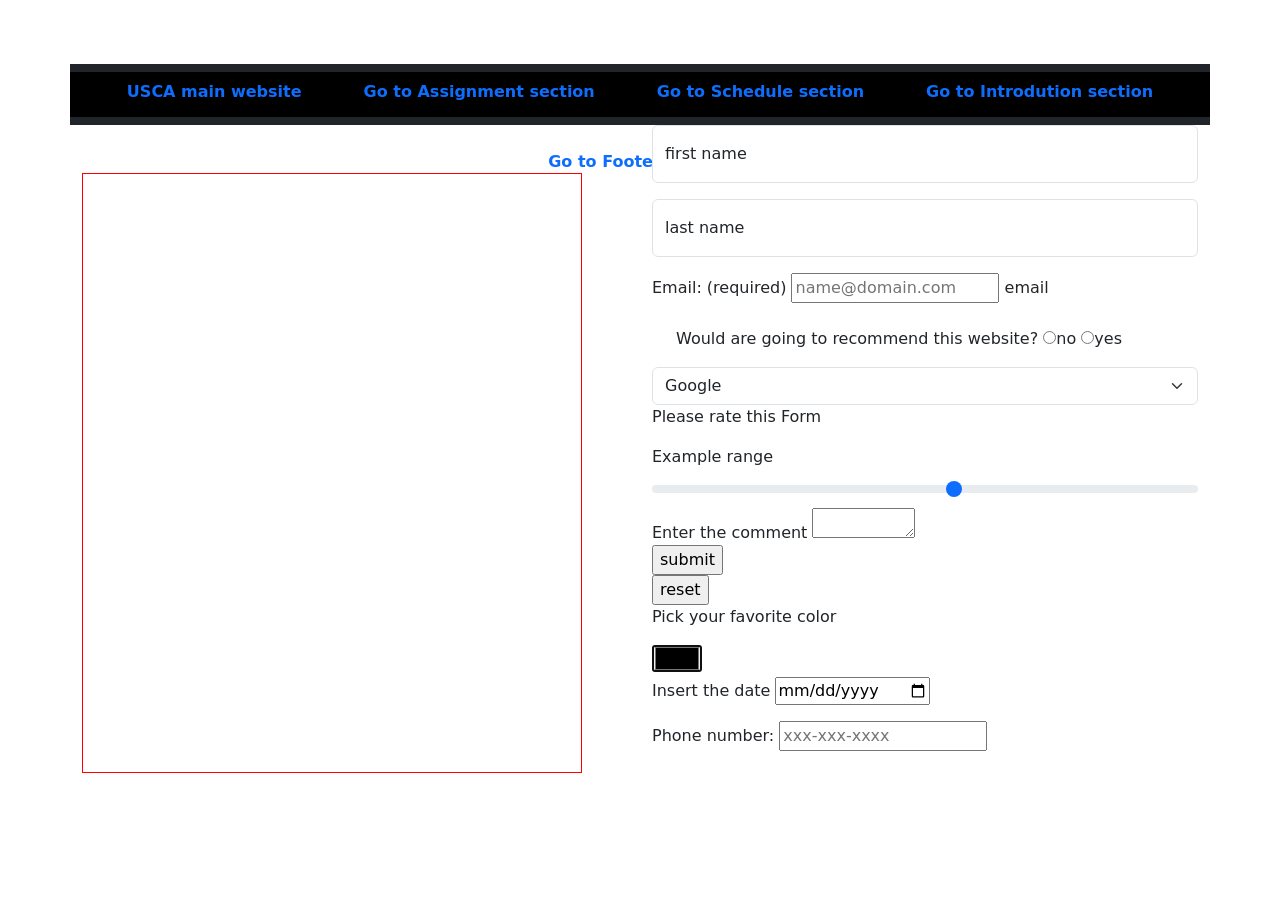
<file: ContactMe.html>
<!DOCTYPE html>
<html>

<head>
	<title>
		CSCI225 Homepage - Corey Sapp
	</title>
	<meta charset="UTF-8">
	<meta name="viewport" content="width=device-width, initial-scale=1.0">
	<link rel="stylesheet" href="css/Contact.css">
	<link href="https://cdn.jsdelivr.net/npm/bootstrap@5.3.8/dist/css/bootstrap.min.css" rel="stylesheet"
		integrity="sha384-sRIl4kxILFvY47J16cr9ZwB07vP4J8+LH7qKQnuqkuIAvNWLzeN8tE5YBujZqJLB" crossorigin="anonymous">
</head>

<body>
	<div class="p-3 mb-2 bg-blue text-white">.bg-bl</div>
	<div class="container">
		<header class="row">
			<nav class="col navbar bg-dark text-white">
				<h2 class="collapse">Navigation Links</h2>
				<ul class="nav">
					<li class="nav-item"><a class="nav-link" href="https://www.usca.edu/"> USCA main website</a>
					</li>
					<li class="nav-item"><a class="nav-link" href=“#Assigmnment”> Go to Assignment section </a></li>
					<li class="nav-item"><a class="nav-link" href=“#Schedule”> Go to Schedule section </a></li>
					<li class="nav-item"><a class="nav-link" href=“#Introduction”> Go to Introdution section </a>
					</li>
					<li class="nav-item"><a class="nav-link" href=“#Footer”> Go to Footer section </a></li>
				</ul>
			</nav>
		</header>

		<main class="row">

			<section class="col mt-5" id="describe-video-section">
				<h2 class="collapse">Video</h2>
				<video class="video" src="video/hello.mp4" width="500" height="600"></video>
				<br>
			</section>
			<form class="col" name="FeedBack">

				<div class="form-floating mb-3">
					<input type="text" name="fname" class="form-control" placeholder="anonymous" required>
					<label for="fname"> first name</label>
				</div>
				<div class="form-floating mb-3">
					<input type="text" name="fname" class="form-control" placeholder="anonymous" required>
					<label for="fname"> last name</label>
				</div>
				<div class="form-floating mb-3">
					<p> Email: (required)
						<input type="email" name="email" class="form-label" placeholder="name@domain.com" required>
						<label for="email"> email</label>
					</p>
				</div>
				<div class="form-check">
					<p> Would are going to recommend this website?
						<label> <input type="radio" name="anwser" for="flexRadioDefault1" value="no">no </label>
						<label> <input type="radio" name="anwser" value="yes">yes </label>
					</p>
				</div>
				<select class="form-select">

					<p>What is your favorite website?</p>

					<option value="Google"> Google</option>
					<option value="Twitter">Twitter </option>
					<option value="Youtube"> Youtube </option>
					<option value="Instragram">Instragram</option>
					<option value="SnapChat">SnapChat </option>



				</select>
				<p>Please rate this Form</p>
				<label for="customRange1" class="form-label">Example range</label>
				<input type="range" class="form-range" min="1" max="10" id="customRange1">
				<div class="form-floating">
					Enter the comment
					<textarea name="comment" cols="10" rows="1">
								Enter your comment
							</textarea>
				</div>
				<div class="form-sumbit">
				<input type="submit" value="submit">
				</div>
				<div class="form-reset">
					<input type="reset" value="reset">
					<div class="form-color">
				<p>Pick your favorite color</p>
				<div class="form-color">
				<input type="color" autofocus>
				</div>
				<div class="form-date">
				<p> Insert the date <input type="date" name="checkin"></p>
				</div>
				<p>Phone number:
					<input type="tel" name="phone" placeholder="xxx-xxx-xxxx" pattern="\d{3}-\d{3}-\d{5}" required>
				</p>


			</form>


	</div>


	<script src="https://cdn.jsdelivr.net/npm/bootstrap@5.3.8/dist/js/bootstrap.bundle.min.js" integrity="sha384-FKyoEForCGlyvwx9Hj09J
cYn3nv7wiPVlz7YYwJrWVcXK/BmnVDxM+D2scQbITxI" crossorigin="anonymous"></script>
</body>


</html>
</file>
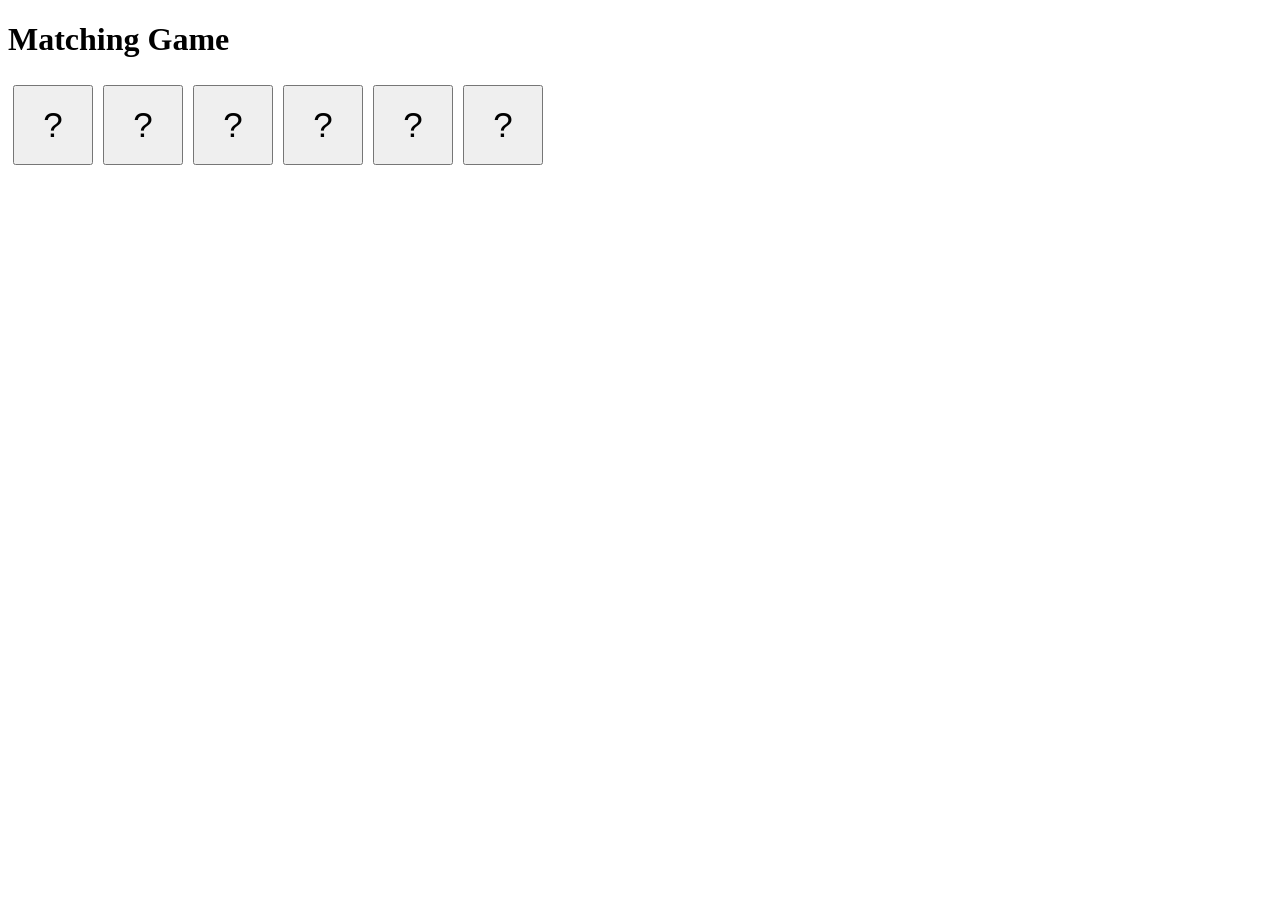
<file: draft.html>
<!DOCTYPE html>
<html>
<head>
  <title>Matching Game</title>
  <style>
    .card {
      width: 80px;
      height: 80px;
      font-size: 35px;
      margin: 5px;
      cursor: pointer;
    }
  </style>
</head>
<body>

<h1>Matching Game</h1>
<div id="game"></div>

<script>
const cards = ["3", "2", "1",
               "3", "2", "1"];

let firstCard = null;
let secondCard = null;
let matches = 0;

cards.sort(() => Math.random() - 0.5);

const game = document.getElementById("game");

cards.forEach((play) => {
  const card = document.createElement("button");

  card.className = "card";
  card.textContent = "?";

  card.onclick = function() {
    if (card.textContent !== "?") return;
    if (secondCard !== null) return;

    card.textContent = play;

    if (firstCard === null) {
      firstCard = card;
    } else {
      secondCard = card;

      if (firstCard.textContent ===
          secondCard.textContent) {
        matches++;
        firstCard = null;
        secondCard = null;

        if (matches === 3) {
          alert("You won!");
        }
      } else {
        setTimeout(() => {
          firstCard.textContent = "?";
          secondCard.textContent = "?";
          firstCard = null;
          secondCard = null;
        }, 1000);
      }
    }
  };

  game.appendChild(card);
});
</script>

</body>
</html>
</file>
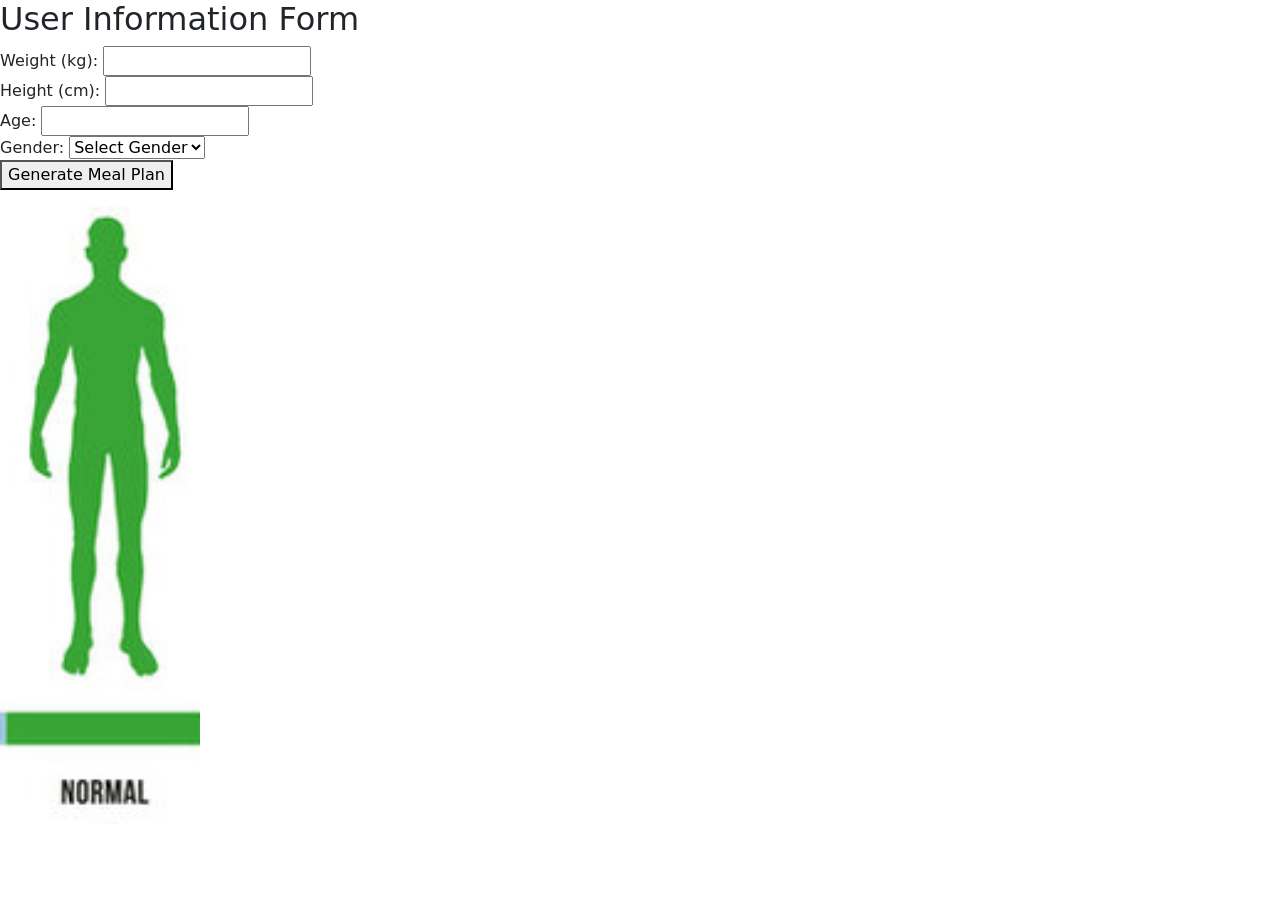
<file: healthplan.html>
<!DOCTYPE html>
<html>

<head>
    <title>
        CSCI225 Homepage - Corey Sapp
    </title>
    <meta charset="UTF-8">
    <meta name="viewport" content="width=device-width, initial-scale=1.0">

    <link href="https://cdn.jsdelivr.net/npm/bootstrap@5.3.8/dist/css/bootstrap.min.css" rel="stylesheet"
        integrity="sha384-sRIl4kxILFvY47J16cr9ZwB07vP4J8+LH7qKQnuqkuIAvNWLzeN8tE5YBujZqJLB" crossorigin="anonymous">
</head>

<body>
    <form>
        <h2>User Information Form</h2>

        <div class="Size">
            <label for="weight">Weight (kg):</label>
            <input type="number" id="weight" required>
        </div>

        <div class="Tall">
            <label for="height">Height (cm):</label>
            <input type="number" id="height" required>
        </div>

        <div class="form-group">
            <label for="age">Age:</label>
            <input type="number" id="age" required>
        </div>

        <div class="form-group">
            <label for="gender">Gender:</label>
            <select id="gender" required>
                <option value="">Select Gender</option>
                <option value="male">Men</option>
                <option value="female">Women</option>
            </select>
        </div>

    </form>

    <button id="generateMealPlan">Generate Meal Plan</button>

    <p id="bmiResult"></p>
    <p id="bmiCategory"></p>
    <p id="mealResults"></p>
    <div>
        <img id="personImage" src="img/normal.png" alt="Person representing BMI" width="200">
    </div>


    <script>
        function bmipergender(weight, height, age, gender) {
            let bmi = weight / (height / 100) ** 2;
            let basicCalorires;
            if (gender === 'male') {
                basic = (weight * 10) + (height * 6.25) - (age * 5) + 5;
            }
            else if (gender === 'female') {
                basic = (weight * 10) + (height * 6.25) - (age * 5) - 161;
            }



            let target;

            if (bmi >= 30) {
                target = basic - 750;
            }
            else if (bmi >= 25) {
                target = basic - 500;
            }
            else {
                target = basic;
            }

            let category;

            if (bmi < 18.5) {
                category = "Underweight";
            }
            else if (bmi < 25) {
                category = "Normal weight";
            }
            else if (bmi < 30) {
                category = "Overweight";
            }
            else {
                category = "Obese";
            }

            return {
                bmi: bmi,
                target: target,
                basic: basic,
                category: category
            };
        }
        function changePersonImage(bmi) {

            let person = document.getElementById("personImage");

            if (bmi < 18.5) {
                person.src = "img/underweight.png";
                const stretch = person.animate(
                [
                    { transform: "scale(1)" },
                    { transform: "scaleY(1.1)" }   // stretch to 110%
                ],
                { duration: 400, fill: "forwards" }
            );
             stretch.finished;
            }
            else if (bmi < 25) {
                person.src = "img/normal.png";
            }
            else if (bmi < 30) {
                person.src = "img/overweight.png";
                const stretch = person.animate(
                [
                    { transform: "scale(1)" },
                    { transform: "scaleX(1.5)" }   // stretch to 150%
                ],
                { duration: 400, fill: "forwards" }
            );
             stretch.finished;
            }
            else {
                person.src = "img/obese.png";
                const stretch = person.animate(
                [
                    { transform: "scale(1)" },
                    { transform: "scaleX(1.5)" }   // stretch to 150%
                ],
                { duration: 400, fill: "forwards" }
            );
             stretch.finished;
            }
          

        }








        const foodDatabase = [
            { name: "Apple (1 medium)", cal: 95 },
            { name: "Banana (1 medium)", cal: 105 },
            { name: "Orange (1 medium)", cal: 62 },
            { name: "Grapes (1 cup)", cal: 104 },
            { name: "Strawberries (1 cup)", cal: 49 },
            { name: "Broccoli (1 cup)", cal: 55 },
            { name: "Carrots (1 cup)", cal: 52 },
            { name: "Spinach (1 cup)", cal: 7 },
            { name: "Potato (1 medium)", cal: 161 },
            { name: "Sweet Potato (1 medium)", cal: 103 },
            { name: "Avocado (half)", cal: 117 },
            { name: "Chicken Breast (4oz)", cal: 165 },
            { name: "Salmon (4oz)", cal: 235 },
            { name: "Ground Beef 80/20 (4oz)", cal: 287 },
            { name: "Egg (1 large)", cal: 72 },
            { name: "Tofu (1/2 cup)", cal: 94 },
            { name: "Black Beans (1/2 cup)", cal: 114 },
            { name: "Lentils (1/2 cup)", cal: 115 },
            { name: "Plain Greek Yogurt (1 cup)", cal: 100 },
            { name: "Almonds (1 oz)", cal: 164 },
            { name: "Peanuts (1 oz)", cal: 161 },
            { name: "Peanut Butter (2 tbsp)", cal: 188 },
            { name: "Brown Rice (1 cup cooked)", cal: 216 },
            { name: "White Rice (1 cup cooked)", cal: 205 },
            { name: "Quinoa (1 cup cooked)", cal: 222 },
            { name: "Oats (1/2 cup dry)", cal: 150 },
            { name: "Whole Wheat Bread (1 slice)", cal: 69 },
            { name: "White Bread (1 slice)", cal: 75 },
            { name: "Pasta (1 cup cooked)", cal: 220 },
            { name: "Bagel (1 medium)", cal: 245 },
            { name: "Flour Tortilla (8 inch)", cal: 144 },
            { name: "Vanilla Ice Cream (1/2 cup)", cal: 137 },
            { name: "Chocolate Chip Cookie (1 medium)", cal: 148 },
            { name: "Potato Chips (1 oz)", cal: 152 },
            { name: "Pretzels (1 oz)", cal: 108 },
            { name: "Cheddar Cheese (1 oz)", cal: 113 },
            { name: "Butter (1 tbsp)", cal: 102 },
            { name: "Olive Oil (1 tbsp)", cal: 119 },
            { name: "Whole Milk (1 cup)", cal: 149 },
            { name: "Almond Milk (1 cup)", cal: 39 },
            { name: "Orange Juice (1 cup)", cal: 112 },
            { name: "Cola (12 oz)", cal: 140 },
            { name: "Black Coffee (8 oz)", cal: 2 },
            { name: "Bacon (2 slices)", cal: 86 },
            { name: "Pork Sausage (1 link)", cal: 133 },
            { name: "Pancakes (2 medium)", cal: 172 },
            { name: "Waffle (1 large)", cal: 218 },
            { name: "Honey (1 tbsp)", cal: 64 },
            { name: "Maple Syrup (1 tbsp)", cal: 52 },
            { name: "Cheese Pizza (1 slice)", cal: 285 }
        ]

        const mealplan = []
        let food = foodDatabase[Math.random]
        mealplan.push(food);

        function findBestMealPlan(foods, target) {

            let bestCombo = [];
            let bestTotal = 0;
            const n = foods.length;

            for (let i = 0; i < 5000; i++) {

                let total = 0;
                let combo = [];
                let shuffledFoods = [];

                // Copy food database
                for (let j = 0; j < n; j++) {
                    shuffledFoods[j] = foods[j];
                }

                // Shuffle foods
                for (let j = n - 1; j > 0; j--) {

                    let randomIndex = Math.floor(Math.random() * (j + 1));
                    // learnt this in CSCI A146 
                    let temp = shuffledFoods[j];
                    shuffledFoods[j] = shuffledFoods[randomIndex];
                    shuffledFoods[randomIndex] = temp;
                }

                // Select foods without going over target
                for (let j = 0; j < n; j++) {

                    if (total + shuffledFoods[j].cal <= target) {

                        total += shuffledFoods[j].cal;
                        combo.push(shuffledFoods[j]);

                    }
                    else if (shuffledFoods[j].cal > target) {

                        // Skip food

                    }
                    else {

                        // Skip food because it exceeds the target

                    }
                }

                if (total > bestTotal && total <= target) {

                    bestTotal = total;
                    bestCombo = combo;

                }
            }

            return { foods: bestCombo, total: bestTotal };

        }

        let CalorieTarget = 0;

        document.getElementById("generateMealPlan").addEventListener("click", function () {

            let weight = Number(document.getElementById("weight").value);
            let height = Number(document.getElementById("height").value);
            let age = Number(document.getElementById("age").value);
            let gender = document.getElementById("gender").value;

            if (weight <= 0 || height <= 0 || age <= 0 || gender === "") {
                alert("Please fill in all information first.");
                return;
            }

            // Calculate BMI and calories
            let results = bmipergender(weight, height, age, gender);

            // Print BMI and category
            document.getElementById("bmiResult").innerText =
                "Your BMI is: " + results.bmi.toFixed(2);

            document.getElementById("bmiCategory").innerText =
                "Category: " + results.category;


            changePersonImage(results.bmi);
            // Get calorie target
            CalorieTarget = results.target;

            // Generate meal plan
            let result = findBestMealPlan(foodDatabase, CalorieTarget);

            let output = "<h2>Meal Plan (Target: " + CalorieTarget + " cal)</h2><ul>";

            for (let i = 0; i < result.foods.length; i++) {
                output += "<li>" + result.foods[i].name +
                    " — " + result.foods[i].cal + " cal</li>";
            }

            output += "</ul>";
            output += "<p><strong>Total: " + result.total + " cal</strong></p>";

            document.getElementById("mealResults").innerHTML = output;

        });

    </script>
</body>

</html>
</file>
<file: css/Contact.css>
.nav {
    height: 45px;
    background: black;
    font: blue;
    display: flex;
    justify-content: center;
    align-items: center;
    gap: 30px;
    font-weight: bold;
}

.col {
    flex: 1 0 0;
}

.row>* {
    flex-shrink: 0;
    width: 100%;
    max-width: 100%;
    padding-right: calc(var(--bs-gutter-x) * .5);
    padding-left: calc(var(--bs-gutter-x) * .5);
    margin-top: var(--bs-gutter-y);
}

*,
::after,
::before {
    box-sizing: border-box;
}

user agent stylesheet section {
    display: block;
    unicode-bidi: isolate;
}

.row {
    --bs-gutter-x: 1.5rem;
    --bs-gutter-y: 0;
    display: flex;
    flex-wrap: wrap;
    margin-top: calc(-1 * var(--bs-gutter-y));
    margin-right: calc(-.5 * var(--bs-gutter-x));
    margin-left: calc(-.5 * var(--bs-gutter-x));
}

.container {
    --bs-gutter-x: 1.5rem;
    --bs-gutter-y: 0;
    width: 100%;
    padding-right: calc(var(--bs-gutter-x) * .5);
    padding-left: calc(var(--bs-gutter-x) * .5);
    
    margin-right: auto;
    margin-left: auto;
}

body {
    margin: 0;
    font-family: var(--bs-body-font-family);
    font-size: var(--bs-body-font-size);
    font-weight: var(--bs-body-font-weight);
    line-height: var(--bs-body-line-height);
    color: var(--bs-body-color);
    text-align: var(--bs-body-text-align);
    background-color: var(--bs-body-bg);

}
.video{
    border: 1px red solid;
}
</file>
